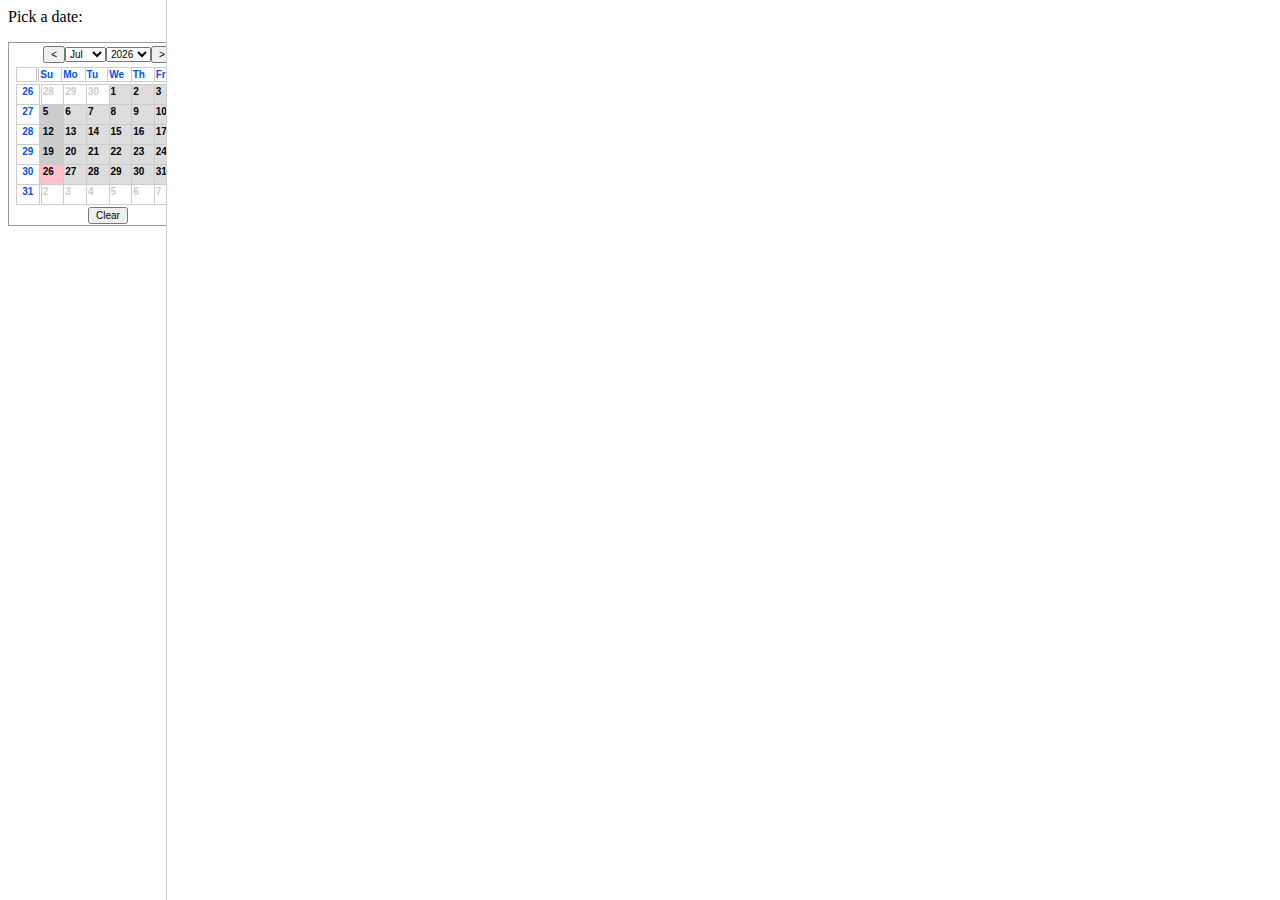
<file: playlist/index.html>
<html><head>
<title>DA Playlist</title>
<link rel="icon" href="favicon.ico?v=3242" type="image/x-icon" />
<link rel="shortcut icon" href="favicon.ico?v=2324" type="image/x-icon" />
<script type="text/javascript">
  <!--
  if (screen.width <= 800) {
    window.location = "index-mobile.html";
  }
  //-->
</script>
</head>
<frameset border=1 cols="13%,*">
	<FRAME SRC="calendar.html" name="menu">
	<FRAME name="playlistWindow">
</frameset>
</HTML>
</file>
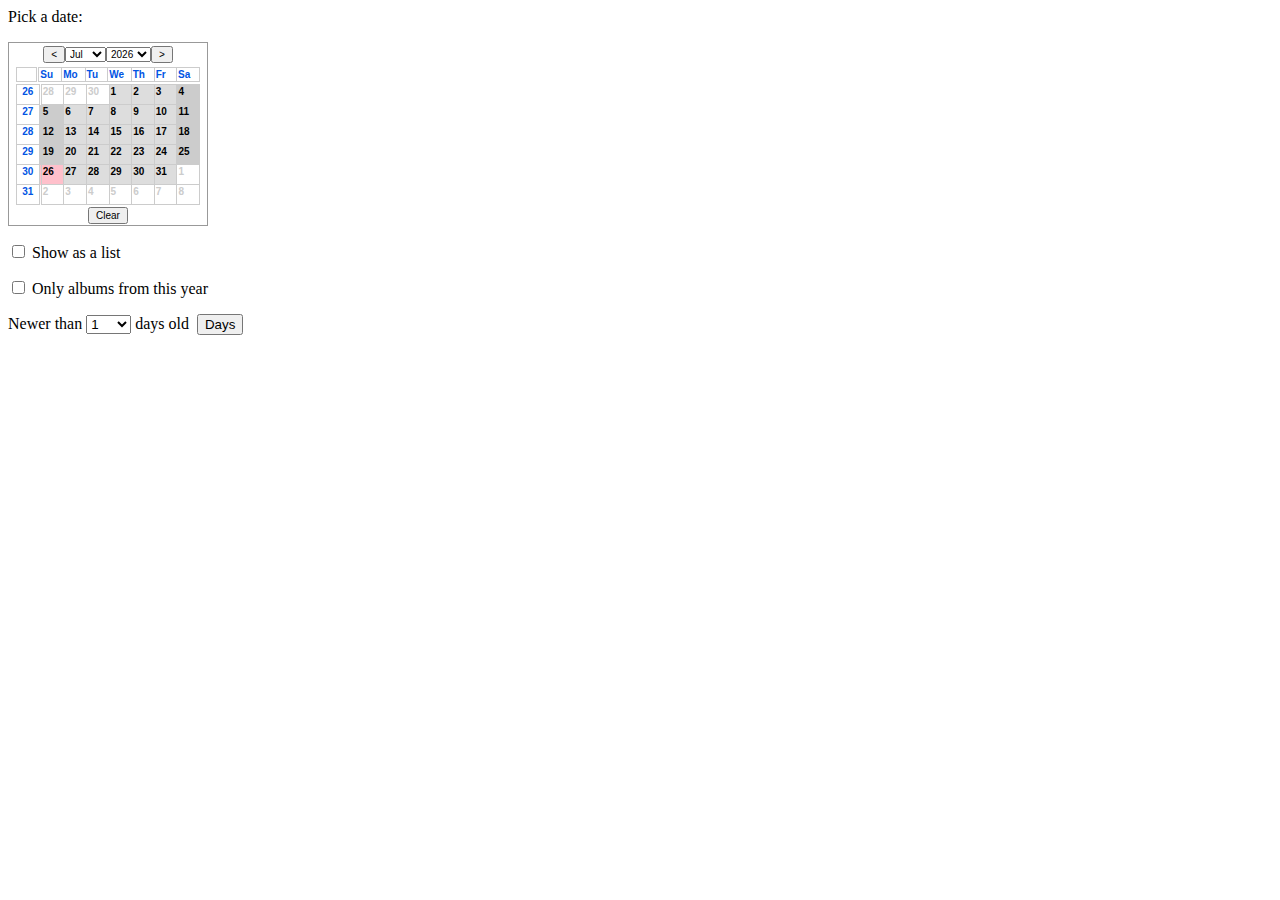
<file: library/calendar.html>
<!DOCTYPE HTML PUBLIC "-//W3C//DTD HTML 4.0 Transitional//EN" "http://www.w3.org/TR/REC-html40/loose.dtd">
<html>
<head>
<link rel="stylesheet" type="text/css" href="./epoch_styles.css" />
<script type="text/javascript" src="./epoch_classes.js?c=328"></script>
<script type="text/javascript">
var bas_cal;
window.onload = function () {
	bas_cal = new Epoch('epoch_basic','flat',document.getElementById('basic_container'), true);
};
</script>
</head>
<body bgcolor="#FFFFFF" text="#000000" link="#0000FF" vlink="#800080" alink="#FF0000">
	  		<span class="descriptions">Pick a date:</span>&nbsp;
<p><div id="basic_container"></div></p>
<form action="getLibrary.php" method="post" target="playlistWindow">
<p><input type=checkbox value="Yes" name="nodates" id="nodates"> Show as a list</p>
<p><input type=checkbox value="Yes" name="thisyear" id="thisyear"> Only albums from this year</p>
<p>Newer than <select name=days>
<option value=1> 1
<option value=2> 2
<option value=3> 3
<option value=4> 4
<option value=5> 5
<option value=6> 6
<option value=7> 7
<option value=14> 14
<option value=21> 21
<option value=31> 31
<option value=60> 60
<option value=90> 90
<option value=120> 120
</select> days old &nbsp;<input type=submit name="submit" value="Days">
</body>
</html>
</file>
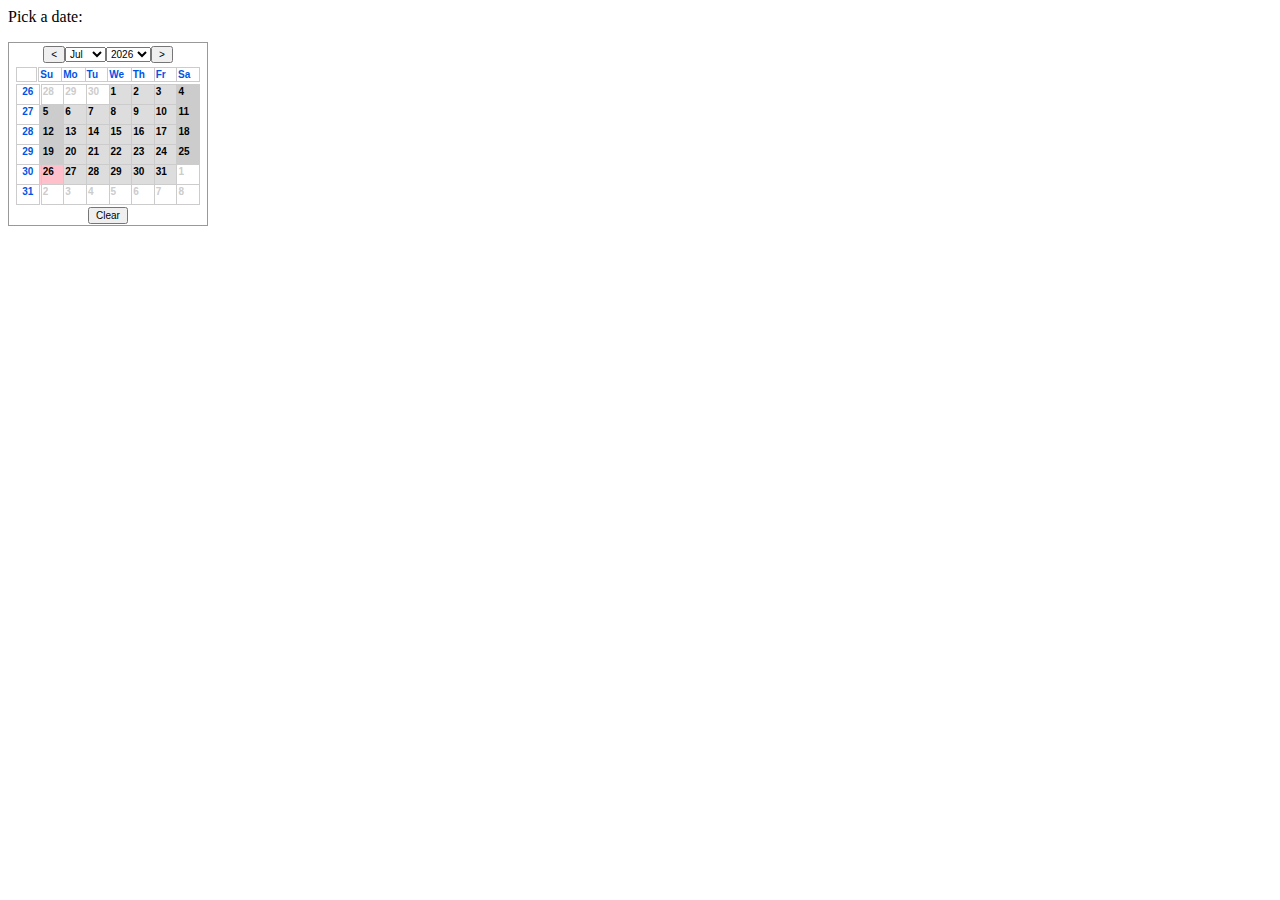
<file: playlist/calendar.html>
<!DOCTYPE HTML PUBLIC "-//W3C//DTD HTML 4.0 Transitional//EN" "http://www.w3.org/TR/REC-html40/loose.dtd">
<html>
<head>
<link rel="stylesheet" type="text/css" href="./epoch_styles.css" />
<script type="text/javascript" src="./epoch_classes.js?c=5373"></script>
<script type="text/javascript">
var bas_cal;
window.onload = function () {
	bas_cal = new Epoch('epoch_basic','flat',document.getElementById('basic_container'));
};
</script>
</head>
<body bgcolor="#FFFFFF" text="#000000" link="#0000FF" vlink="#800080" alink="#FF0000">
	  		<span class="descriptions">Pick a date:</span>&nbsp;
<p><div id="basic_container"></div></p>
</body>
</html>
</file>
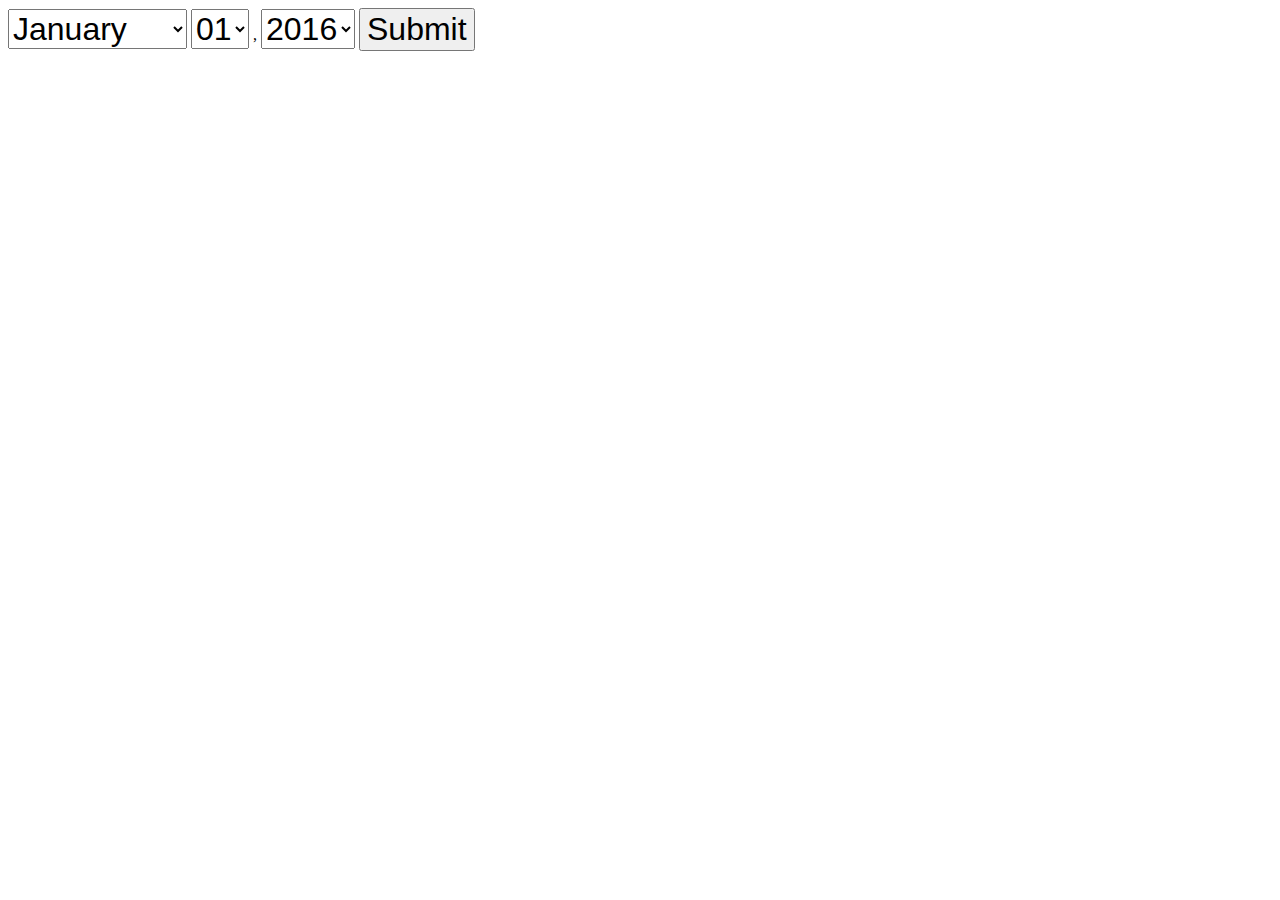
<file: playlist/calendar_selector.html>
<!DOCTYPE HTML PUBLIC "-//W3C//DTD HTML 4.0 Transitional//EN" "http://www.w3.org/TR/REC-html40/loose.dtd">
<html>
<head>
<script type="text/javascript">
var bas_cal;
window.onload = function () {
	bas_cal = new Epoch('epoch_basic','flat',document.getElementById('basic_container'));
};
</script>
<style>
select, input, button {
   margin-bottom: 1em;
   max-width: 80%;
   font-size: 200%;
}
</style>
</head>
<body>
<form name=query4 method=post action=getPlaylist.php target="playlistWindow">
<input type=hidden name="tz" value="240">
<select name="month">
<option value="01"> January
<option value="02"> February
<option value="03"> March
<option value="04"> April
<option value="05"> May
<option value="06"> June
<option value="07"> July
<option value="08"> August
<option value="09"> September
<option value="10"> October
<option value="11"> November
<option value="12"> December
</select>
<select name="day">
<option> 01
<option> 02
<option> 03
<option> 04
<option> 05
<option> 06
<option> 07
<option> 08
<option> 09
<option> 10
<option> 11
<option> 12
<option> 13
<option> 14
<option> 15
<option> 16
<option> 17
<option> 18
<option> 19
<option> 20
<option> 21
<option> 22
<option> 23
<option> 24
<option> 25
<option> 26
<option> 27
<option> 28
<option> 29
<option> 30
<option> 31
</select>
,
<select name="year">
<option> 2016
<option> 2017
<option> 2018
<option> 2019
<option> 2020
</select>
<input type=submit>
</form>
</body>
</html>
</file>
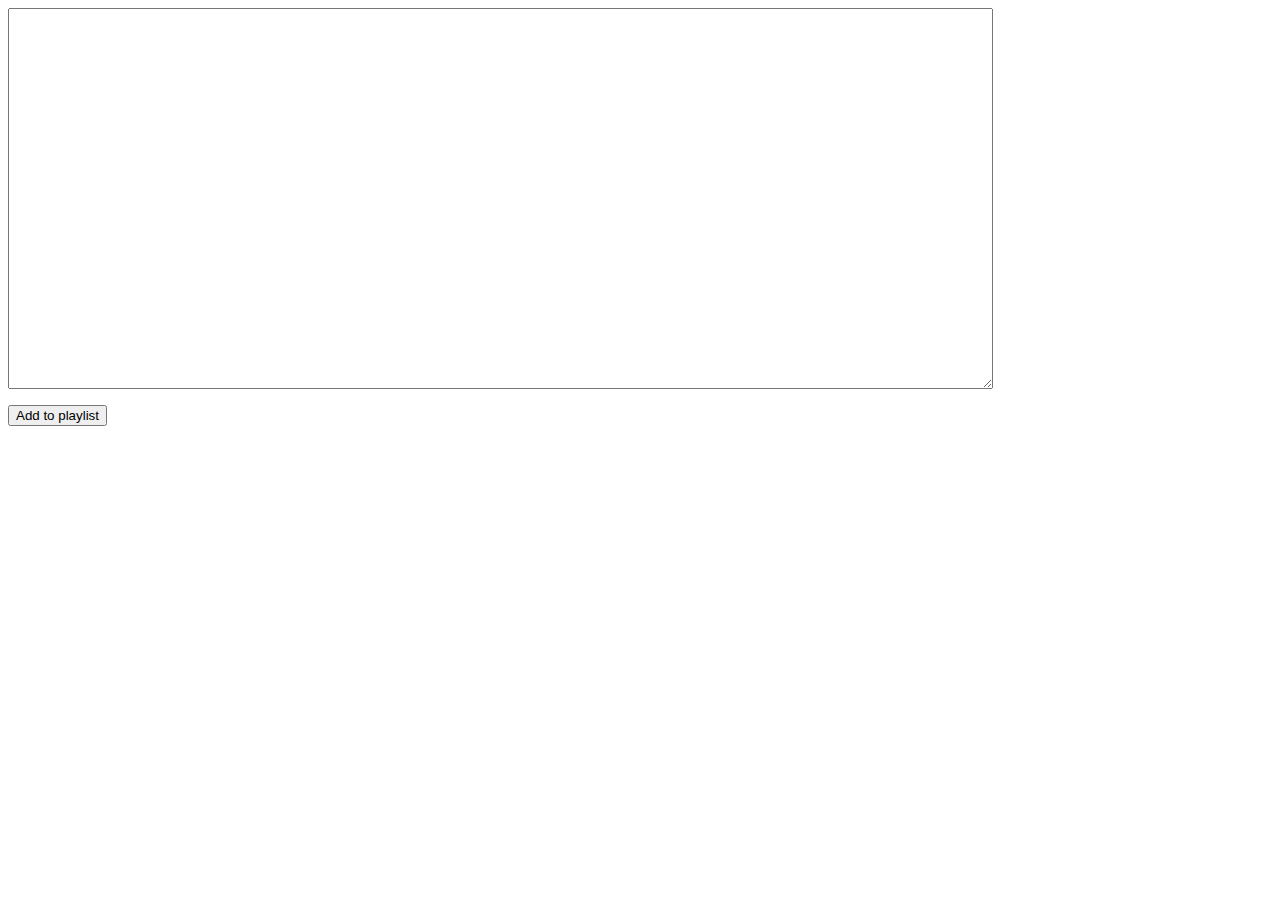
<file: search/admin/fileconv.htm>
<html><head><title>Playlist from filelist</title></head>
<body>
<form action=fileconv.php method=post>
<textarea rows=25 name=filelist cols=120></textarea><p>
<input type=submit value="Add to playlist">
</form>
</body></html>
</file>
<file: library/epoch_styles.css>
table.calendar {
	font-family: Helvetica, Arial, sans-serif;
	font-size: 0.8em;
	border-collapse: collapse;
	background-color: white;
	border: solid #999999 1px;
	background-color: white;
	width: 200px;
	text-align: center;
	/*prevent user from selecting text in Mozilla & Safari - check calendar constructor for IE code)*/
	-moz-user-select: none;
    /*-khtml-user-select: none;*/
}
table.calendar input, table.calendar select {
	font-size: 10px;
}
table.calendar td {
	border: 0;
	font-size: 10px;
	text-align: center;
}
div.mainheading {
	margin: 2px;
}
table.caldayheading {
	border-collapse: collapse;
	cursor: pointer;
	empty-cells: show;
	margin: 0 6px 0 6px;
}
table.caldayheading td {
	border: solid #CCCCCC 1px;
	text-align: left;
	color: #0054E3;
	font-weight: bold;
	width: 22px; /*should match calendar cell's width*/
}
table.caldayheading td.wkhead {
	border-right: double #CCCCCC 3px;
}
table.calcells {
	border-collapse: collapse;
	cursor: pointer;
	margin: 0 6px 0 6px;
}
table.calcells td {
	border: solid #CCCCCC 1px;
	vertical-align: top;
	text-align: left;
	font-weight: bold;
	width: 22px;
	height: 20px; /*IE doesn't like ems*/
}
table.calcells td div {
	padding: 1px;
	margin: 0;
}
table.calcells td.wkhead {
	background-color: white;
	text-align: center;
	border-right: double #CCCCCC 3px;
	color: #0054E3;
}
table.calcells td.wkday {
	background-color: #DDDDDD;
}
table.calcells td.wkend {
	background-color: #CCCCCC;
}
table.calcells td.today {
	background-color: pink;
}
table.calcells td.curdate {

}
table.calcells td.cell_selected {
	background-color: #99CCFF;
	color: black;
}
table.calcells td.notmnth {
	background-color: #FFFFFF;
	color: #CCCCCC;
}
table.calcells td.notallowed {
	background-color: white;
	color: #EEEEEE;
	font-style: italic;
}
table.calcells td.hover {
	background-color: #999999;
}
</file>
<file: playlist/epoch_styles.css>
table.calendar {
	font-family: Helvetica, Arial, sans-serif;
	font-size: 0.8em;
	border-collapse: collapse;
	background-color: white;
	border: solid #999999 1px;
	background-color: white;
	width: 200px;
	text-align: center;
	/*prevent user from selecting text in Mozilla & Safari - check calendar constructor for IE code)*/
	-moz-user-select: none;
    /*-khtml-user-select: none;*/
}
table.calendar input, table.calendar select {
	font-size: 10px;
}
table.calendar td {
	border: 0;
	font-size: 10px;
	text-align: center;
}
div.mainheading {
	margin: 2px;
}
table.caldayheading {
	border-collapse: collapse;
	cursor: pointer;
	empty-cells: show;
	margin: 0 6px 0 6px;
}
table.caldayheading td {
	border: solid #CCCCCC 1px;
	text-align: left;
	color: #0054E3;
	font-weight: bold;
	width: 22px; /*should match calendar cell's width*/
}
table.caldayheading td.wkhead {
	border-right: double #CCCCCC 3px;
}
table.calcells {
	border-collapse: collapse;
	cursor: pointer;
	margin: 0 6px 0 6px;
}
table.calcells td {
	border: solid #CCCCCC 1px;
	vertical-align: top;
	text-align: left;
	font-weight: bold;
	width: 22px;
	height: 20px; /*IE doesn't like ems*/
}
table.calcells td div {
	padding: 1px;
	margin: 0;
}
table.calcells td.wkhead {
	background-color: white;
	text-align: center;
	border-right: double #CCCCCC 3px;
	color: #0054E3;
}
table.calcells td.wkday {
	background-color: #DDDDDD;
}
table.calcells td.wkend {
	background-color: #CCCCCC;
}
table.calcells td.today {
	background-color: pink;
}
table.calcells td.curdate {

}
table.calcells td.cell_selected {
	background-color: #99CCFF;
	color: black;
}
table.calcells td.notmnth {
	background-color: #FFFFFF;
	color: #CCCCCC;
}
table.calcells td.notallowed {
	background-color: white;
	color: #EEEEEE;
	font-style: italic;
}
table.calcells td.hover {
	background-color: #999999;
}
</file>
